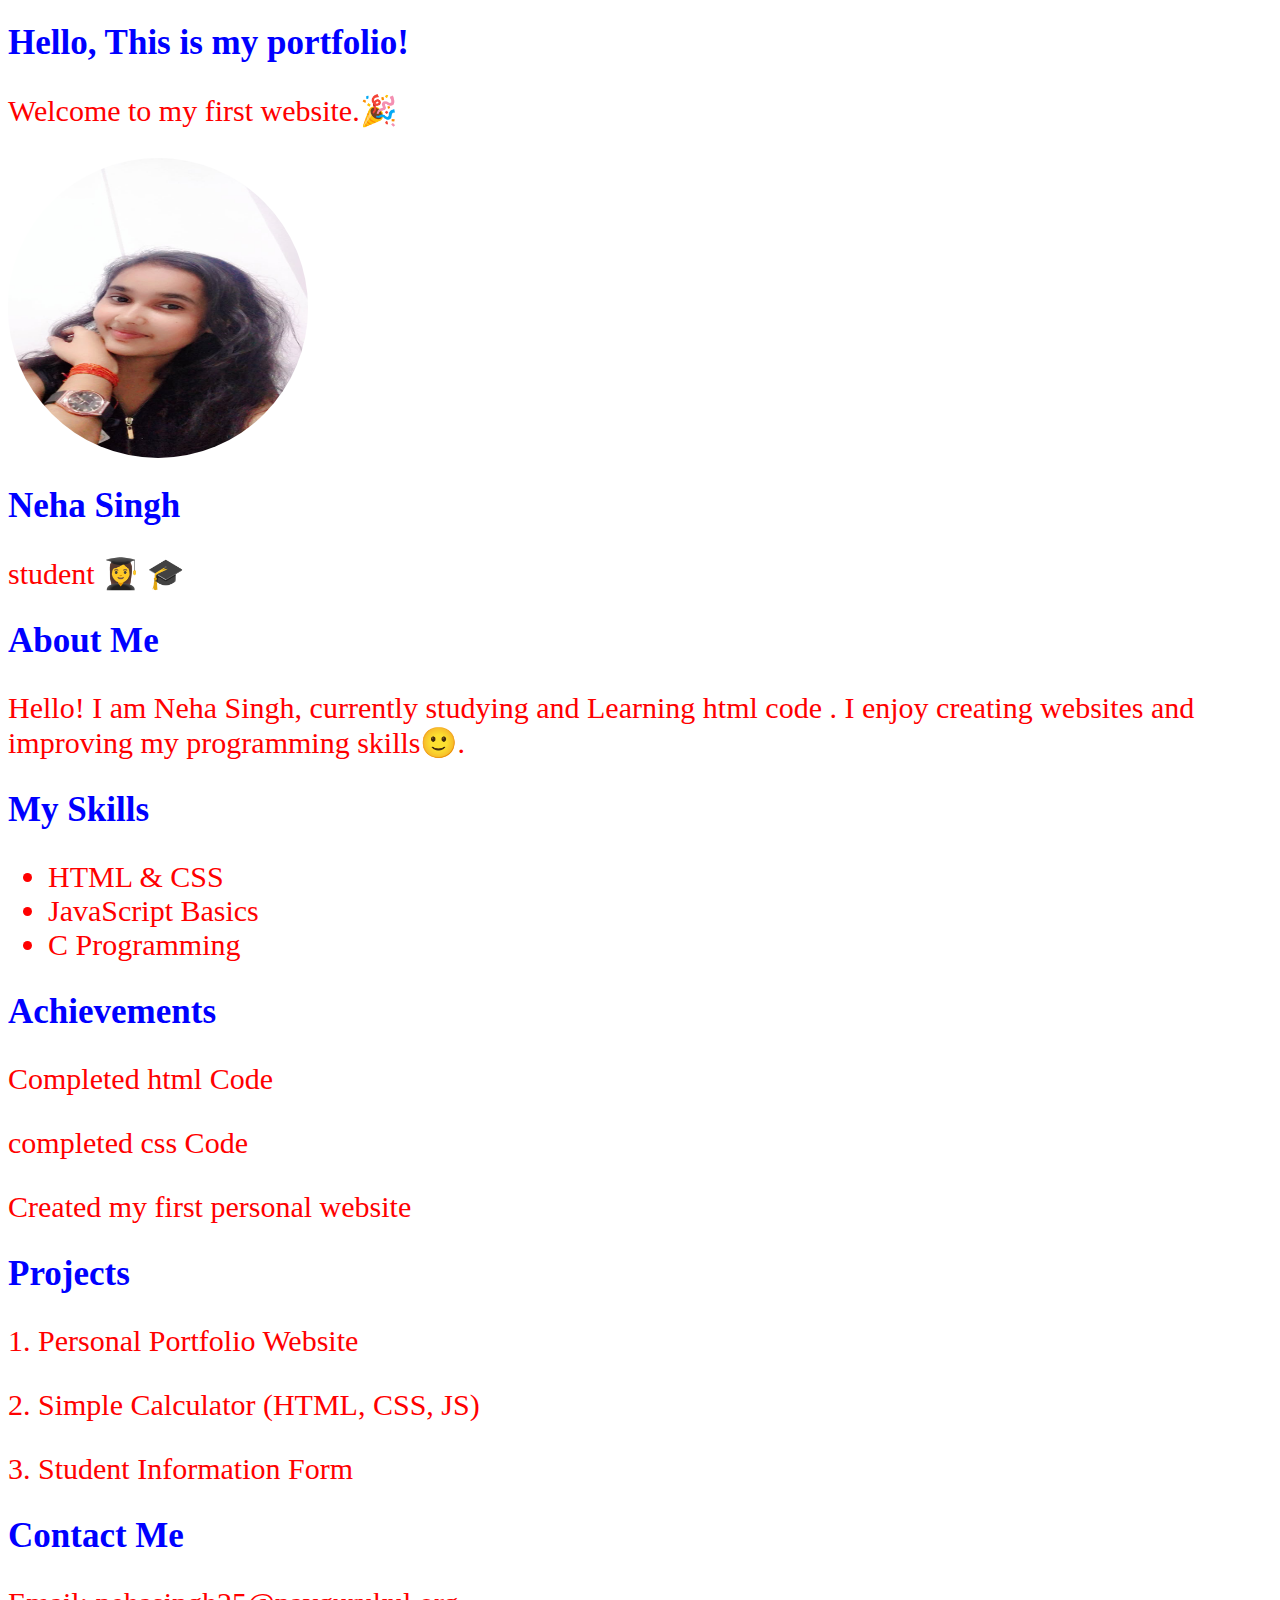
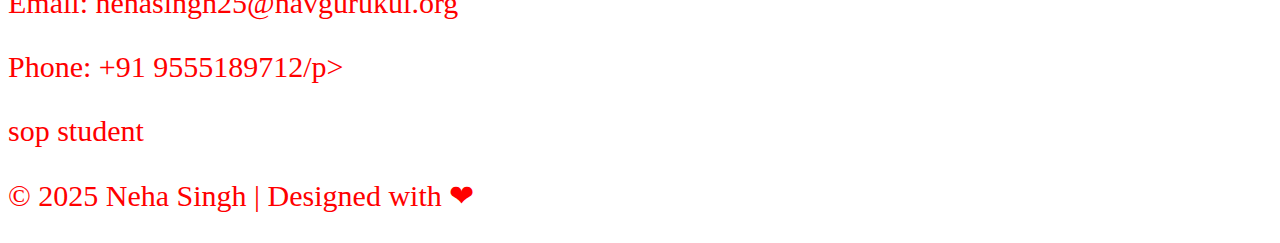
<file: index.html>
<!DOCTYPE html>
<html>

<head><!DOCTYPE html>
<html>


    <title>My First Website</title>
    <link rel="stylesheet" href="style.css">

</head>

<body>
    <h1>Hello, This is my portfolio!</h1>
    <p>Welcome to my first website.🎉</p>
    <img src="./neha.jpg" width="300" height="300" border-radius="50%" />
    <!-- Header -->
    <header>
        <h1>Neha Singh</h1>
        <p>student 👩‍🎓 🎓 </p>
    </header>
    <!-- About -->
    <section id="about">
        <h2>About Me</h2>
        <p>Hello! I am Neha Singh, currently studying and Learning html code . I enjoy creating websites and improving
            my
            programming skills🙂.</p>
    </section>
    <!-- Skills -->
    <section id="skills">
        <h2>My Skills</h2>
        <ul>
            <li>HTML & CSS</li>
            <li>JavaScript Basics</li>
            <li>C Programming</li>
        </ul>
    </section>
    <!-- Achievements -->
    <section id="achievements">
        <h2>Achievements</h2>
        <p> Completed html Code</p>
        <p> completed css Code </p>
        <p> Created my first personal website</p>
    </section>
    <section id="projects">
        <h2>Projects</h2>
        <p>1. Personal Portfolio Website</p>
        <p>2. Simple Calculator (HTML, CSS, JS)</p>
        <p>3. Student Information Form</p>
    </section>
    <!-- Contact -->
    <section id="contact">
        <h2>Contact Me</h2>
        <p>Email: nehasingh25@navgurukul.org </p>
        <p>Phone: +91 9555189712/p>
        <p> sop student </p>
    </section>
    <footer>
        <p>© 2025 Neha Singh | Designed with ❤</p>
    </footer>
</body>

</html>
</file>
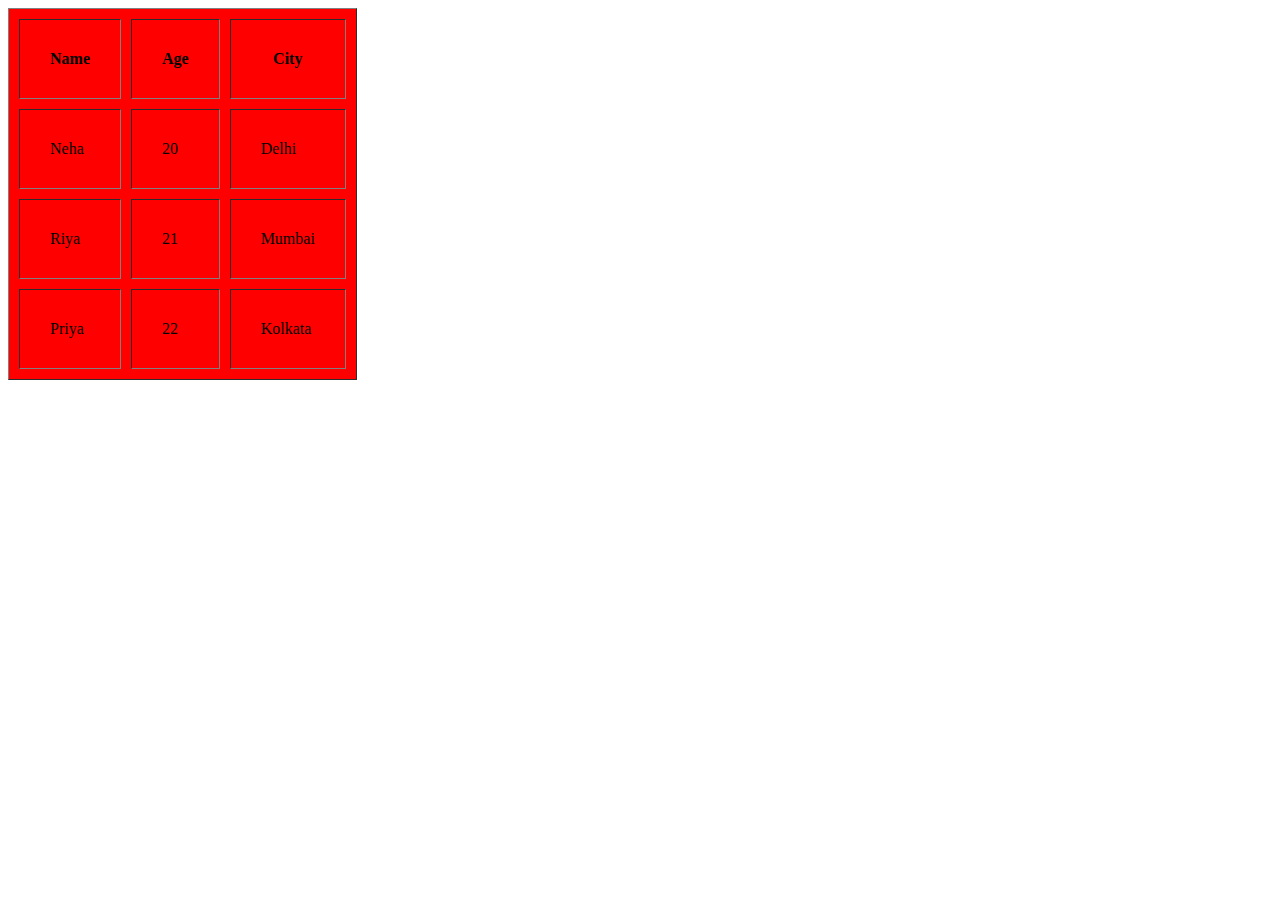
<file: table.html>
<!DOCTYPE html>
<html>
<head>
  <title>table</title>
</head>
<body>
  <div>

<table border="1" cellspacing="10" widh="20px" font-size="30px" cellpadding="30px"> 
  <tr>
    <th>Name</th>
    <th>Age</th>
    <th>City</th>
  </tr>
  <tr>
    <td>Neha</td>
    <td>20</td>
    <td>Delhi</td>
  </tr>
  <tr>
    <td>Riya</td>
    <td>21</td>
    <td>Mumbai</td>
  </tr>
  <tr>
    <td>Priya</td>
    <td>22</td>
    <td>Kolkata</td>
  </tr>
</table>
</div>

</body>
</html>
<style>
table{
  background-color: red;
}
</style>
</file>
<file: style.css>
h1,
h2 {
    color: blue;
    font-size: 35px;
}

p {
    color: red;
}

img {
    border-radius: 50%;
}

p {
    font-size: 30px;
}

ul {
    color: red;
    font-size: 30px;
}
</file>
